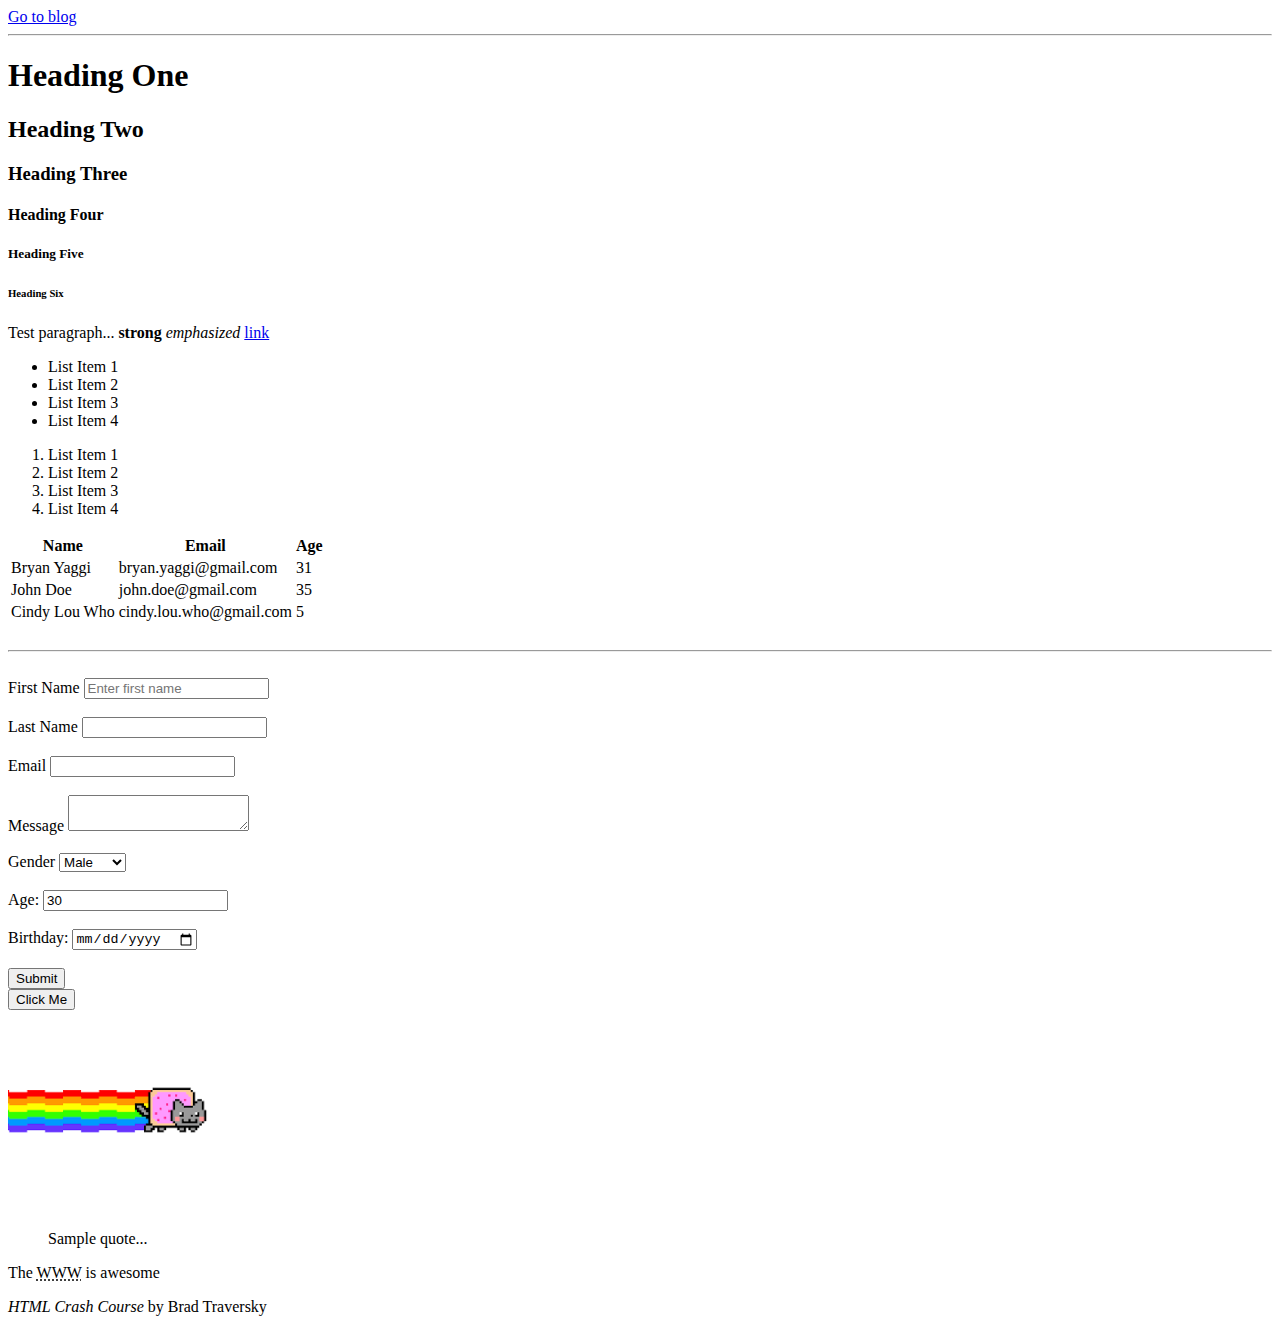
<file: practice/html/index.html>
<!DOCTYPE html>
<html>
  <head>
    <title>HTML Cheat Sheet</title>
  </head>
  <body>
    <a href="blog.html">Go to blog</a>
    <hr>

    <!-- Headings -->
    <h1>Heading One</h1>
    <h2>Heading Two</h2>
    <h3>Heading Three</h3>
    <h4>Heading Four</h4>
    <h5>Heading Five</h5>
    <h6>Heading Six</h6>

    <!-- Paragraphs -->
    <p>
      Test paragraph... <strong>strong</strong> <em>emphasized</em> <a href="http://google.com" target="_blank">link</a>
    </p>

    <!-- Lists -->
    <!-- unordered -->
    <ul>
      <li>List Item 1</li>
      <li>List Item 2</li>
      <li>List Item 3</li>
      <li>List Item 4</li>
    </ul>
    <!-- ordered -->
    <ol>
      <li>List Item 1</li>
      <li>List Item 2</li>
      <li>List Item 3</li>
      <li>List Item 4</li>
    </ol>

    <!-- Tables -->
    <table>
      <thead>
        <tr>
          <th>Name</th>
          <th>Email</th>
          <th>Age</th>
        </tr>
      </thead>
      <tbody>
        <tr>
          <td>Bryan Yaggi</td>
          <td>bryan.yaggi@gmail.com</td>
          <td>31</td>
        </tr>
        <tr>
          <td>John Doe</td>
          <td>john.doe@gmail.com</td>
          <td>35</td>
        </tr>
        <tr>
          <td>Cindy Lou Who</td>
          <td>cindy.lou.who@gmail.com</td>
          <td>5</td>
        </tr>
      </tbody>
    </table>

    <br>
    <hr>
    <br>

    <!-- Forms -->
    <form action="process.php" method="POST">
      <div>
        <label>First Name</label>
        <input type="text" name="firstName" placeholder="Enter first name">
      </div>
      <br>
      <div>
        <label>Last Name</label>
        <input type="text" name="lastName">
      </div>
      <br>
      <div>
        <label>Email</label>
        <input type="email" name="email">
      </div>
      <br>
      <div>
        <label>Message</label>
        <textarea type="message"></textarea>
      </div>
      <br>
      <div>
        <label>Gender</label>
        <select name="gender">
          <option value="male">Male</option>
          <option value="female">Female</option>
          <option value="other">Other</option>
        </select>
      </div>
      <br>
      <div>
        <label>Age:</label>
        <input type="number" name="age" value="30">
      </div>
      <br>
      <div>
        <label>Birthday:</label>
        <input type="date" name="birthday">
      </div>
      <br>
      <input type="submit" name="submit" value="Submit">
    </form>

    <!-- Buttons -->
    <button>Click Me</button>

    <br>

    <!-- Images -->
    <a href="sample.png">
      <img src="sample.png" alt="My Sample Image" width="200">
    </a>

    <!-- Quotations -->
    <blockquote>
      Sample quote...
    </blockquote>

    <p>The <abbr title="World Wide Web">WWW</abbr> is awesome</p>

    <p><cite>HTML Crash Course</cite> by Brad Traversky</p>
  </body>
</html>
</file>
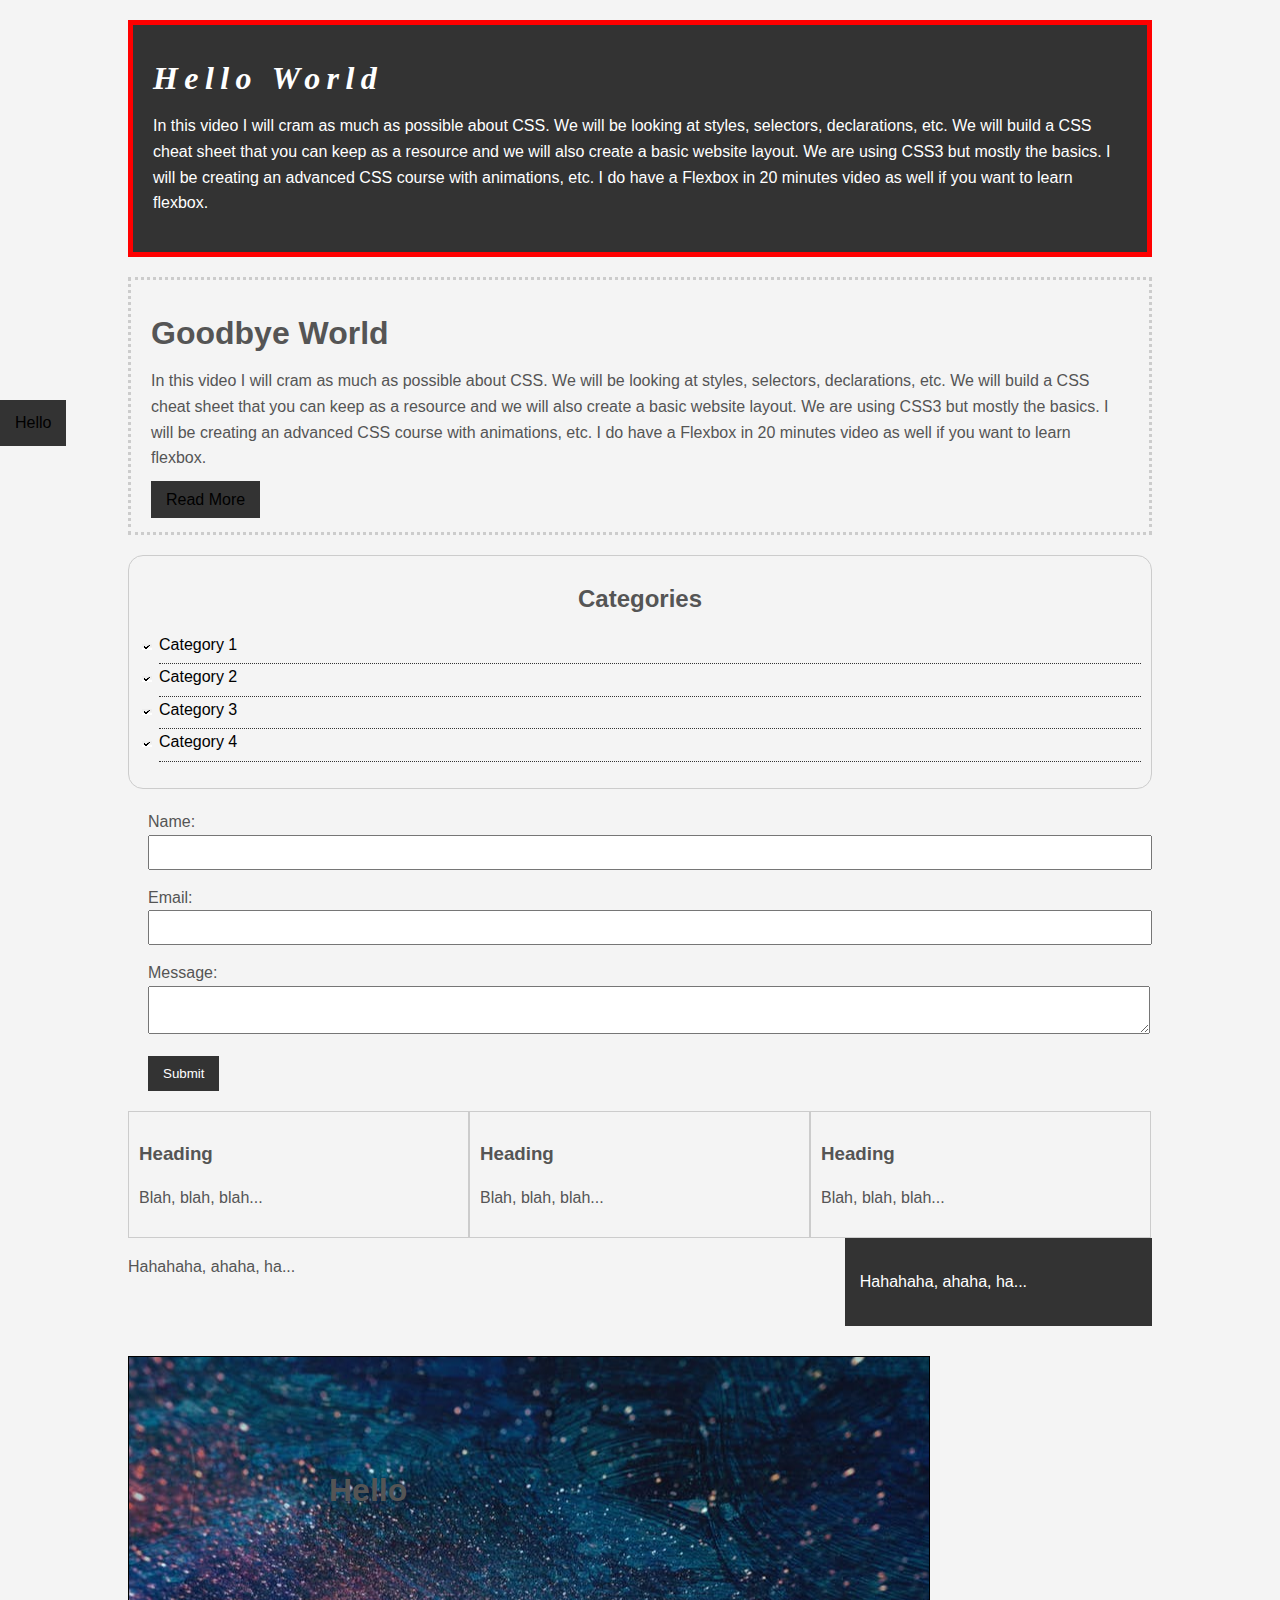
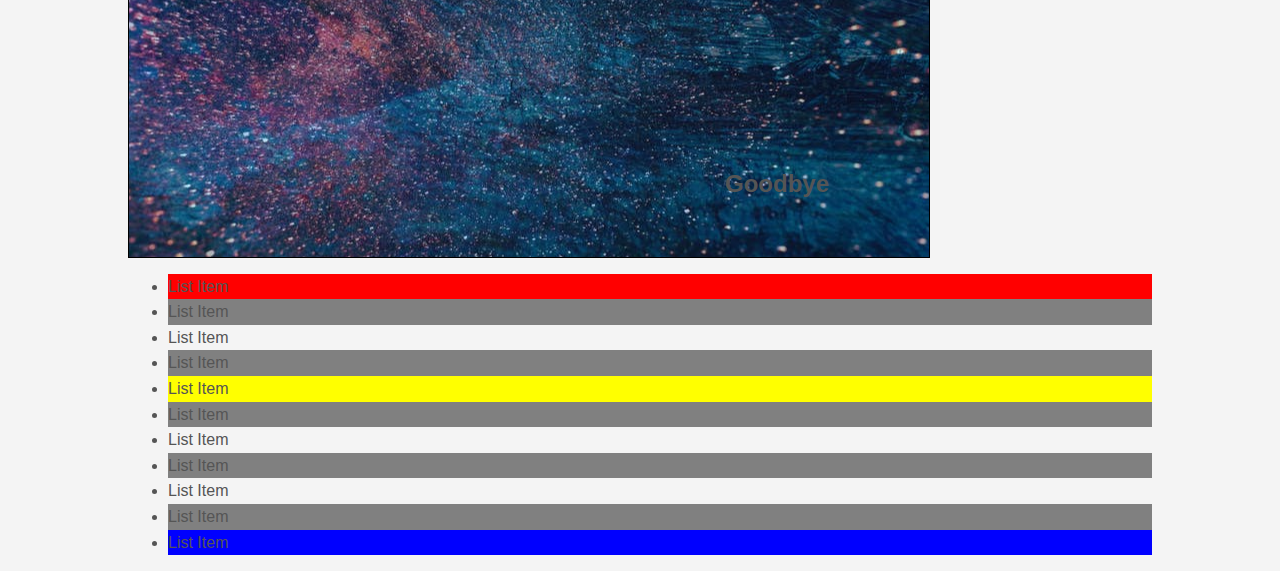
<file: practice/css/cheatsheet/index.html>
<!DOCTYPE html>
<html>
  <head>
    <title>CSS Cheat Sheet</title>
    <link rel="stylesheet" type="text/css" href="css/style.css">
  </head>
  <body>
    <div class="container">
      <div class="box-1">
        <h1>Hello World</h1>
        <p>In this video I will cram as much as possible about CSS. We will be looking at styles, selectors, declarations, etc. We will build a CSS cheat sheet that you can keep as a resource and we will also create a basic website layout. We are using CSS3 but mostly the basics. I will be creating an advanced CSS course with animations,  etc. I do have a Flexbox in 20 minutes video as well if you want to learn flexbox.</p>
      </div>
      <div class="box-2">
        <h1>Goodbye World</h1>
        <p>In this video I will cram as much as possible about CSS. We will be looking at styles, selectors, declarations, etc. We will build a CSS cheat sheet that you can keep as a resource and we will also create a basic website layout. We are using CSS3 but mostly the basics. I will be creating an advanced CSS course with animations,  etc. I do have a Flexbox in 20 minutes video as well if you want to learn flexbox.</p>
        <a class="button" href="">Read More</a>
      </div>
      <div class="categories">
        <h2>Categories</h2>
        <ul>
          <li><a href="#">Category 1</a></li>
          <li><a href="#">Category 2</a></li>
          <li><a href="#">Category 3</a></li>
          <li><a href="#">Category 4</a></li>
        </ul>
      </div>

      <form class="my-form">
        <div class="form-group">
          <label>Name:</label>
          <input type="text" name="name">
        </div>
        <div class="form-group">
          <label>Email:</label>
          <input type="text" name="email">
        </div>
        <div class="form-group">
          <label>Message:</label>
          <textarea name="message"></textarea>
        </div>
        <input class="button" type="submit" value="Submit" name="">
      </form>

      <div class="block">
        <h3>Heading</h3>
        <p>
        Blah, blah, blah...
        </p>
      </div>
      <div class="block">
        <h3>Heading</h3>
        <p>
        Blah, blah, blah...
        </p>
      </div>
      <div class="block">
        <h3>Heading</h3>
        <p>
        Blah, blah, blah...
        </p>
      </div>

      <div class="clr"></div>

      <div id="main-block">
        <p>
        Hahahaha, ahaha, ha...
        </p>
      </div>

      <div id="sidebar">
        <p>
        Hahahaha, ahaha, ha...
        </p>
      </div>

      <div class="clr"></div>

      <div class="p-box">
        <h1>Hello</h1>
        <h2>Goodbye</h2>
      </div>

      <ul class="my-list">
        <li>List Item</li>
        <li>List Item</li>
        <li>List Item</li>
        <li>List Item</li>
        <li>List Item</li>
        <li>List Item</li>
        <li>List Item</li>
        <li>List Item</li>
        <li>List Item</li>
        <li>List Item</li>
        <li>List Item</li>
      </ul>
    </div>

    <a class="fix-me button" href="">Hello</a>
  </body>
</html>
</file>
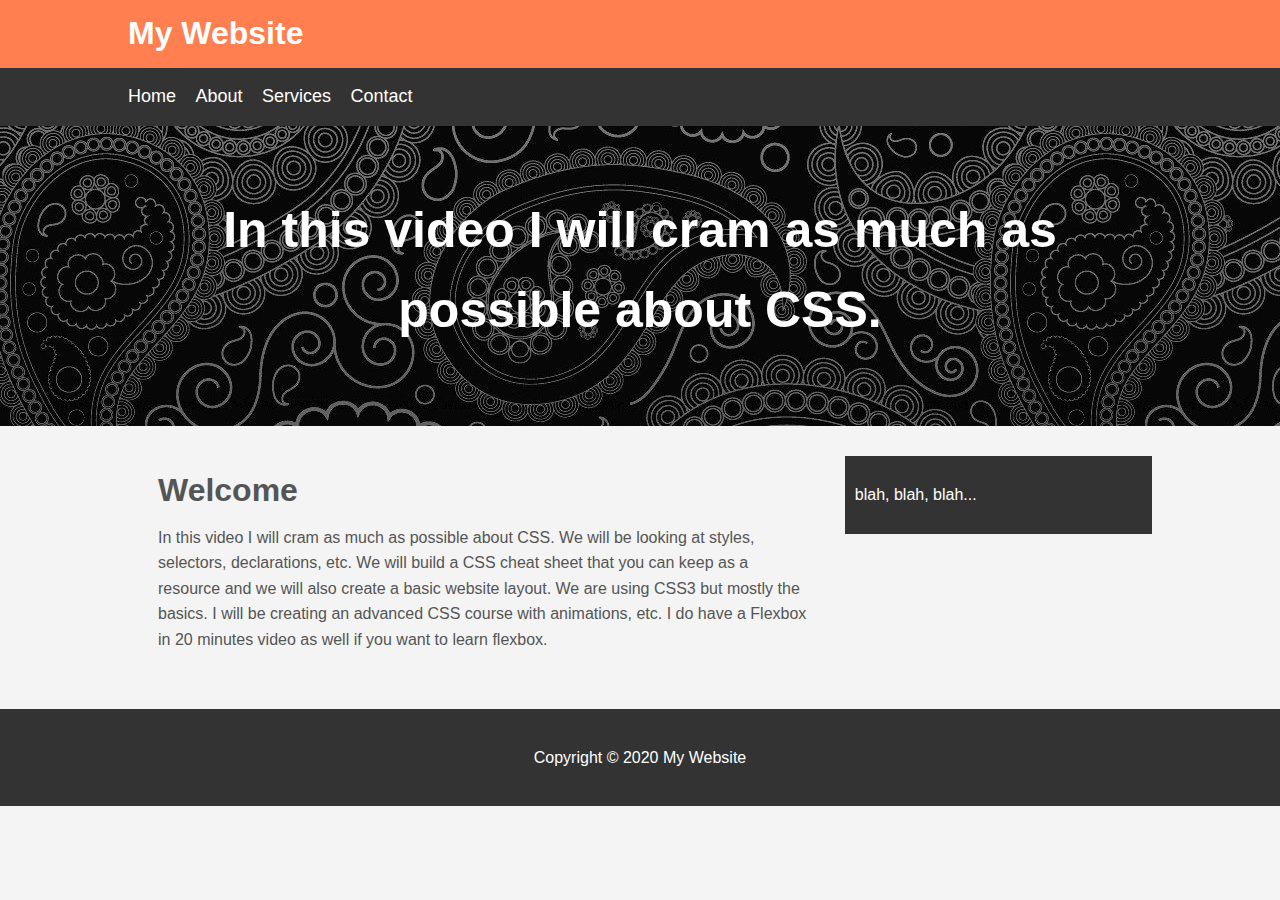
<file: practice/css/mywebsite/index.html>
<!DOCTYPE html>
<html>
  <head>
    <title>My Website</title>
    <link rel="stylesheet" type="text/css" href="css/style.css">
  </head>
  <body>
    <header id="main-header">
      <div class="container">
        <h1>My Website</h1>
      </div>
    </header>

    <nav id="navbar">
      <div class="container">
        <ul>
          <li><a href="#">Home</a></li>
          <li><a href="#">About</a></li>
          <li><a href="#">Services</a></li>
          <li><a href="#">Contact</a></li>
        </ul>
      </div>
    </nav>

    <section id="showcase">
      <div class="container">
        <h1>In this video I will cram as much as possible about CSS.</h1>
      </div>
    </section>

    <div class="container">
      <section id="main">
        <h1>Welcome</h1>
        <p>
        In this video I will cram as much as possible about CSS. We will be looking at styles, selectors, declarations, etc. We will build a CSS cheat sheet that you can keep as a resource and we will also create a basic website layout. We are using CSS3 but mostly the basics. I will be creating an advanced CSS course with animations,  etc. I do have a Flexbox in 20 minutes video as well if you want to learn flexbox.
        </p>
      </section>

      <aside id="sidebar">
        <p>blah, blah, blah...</p>
      </aside>
    </div>

    <footer id="main-footer">
      <p>Copyright &copy; 2020 My Website</p>
    </footer>
  </body>
</html>
</file>
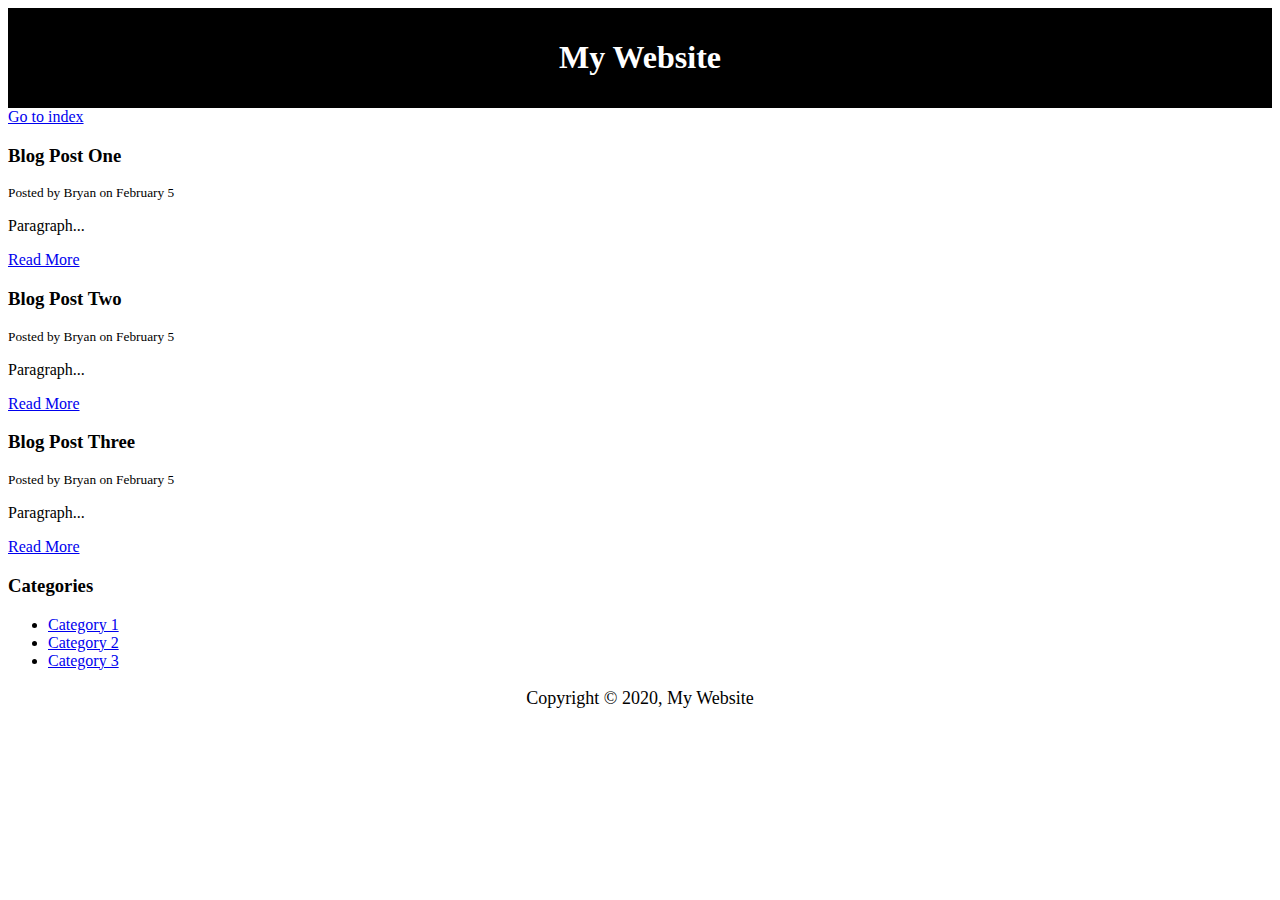
<file: practice/html/blog.html>
<!DOCTYPE>
<html>
  <head>
    <title>My Blog</title>
    <meta name="description" content="Awesome blog by Bryan Yaggi">
    <meta name="keywords" content="web design blog, web dev blog, blah">
    <style type="text/css">
      #main-header
      {
        text-align:center;
        background-color:black;
        color:white;
        padding:10px
      }

    #main-footer
    {
      text-align:center;
      font-size:18px
    }
    </style>
  </head>
  <body>
    <header id="main-header">
      <h1>My Website</h1>
    </header>

    <a href="index.html">Go to index</a>

    <section>
      <article class="post">
        <h3>Blog Post One</h3>
        <small>Posted by Bryan on February 5</small>
        <p>Paragraph...</p>
        <a href="post.html">Read More</a>
      </article>
      
      <article class="post">
        <h3>Blog Post Two</h3>
        <small>Posted by Bryan on February 5</small>
        <p>Paragraph...</p>
        <a href="post.html">Read More</a>
      </article>

      <article class="post">
        <h3>Blog Post Three</h3>
        <small>Posted by Bryan on February 5</small>
        <p>Paragraph...</p>
        <a href="post.html">Read More</a>
      </article>
    </section>

    <aside>
      <h3>Categories</h3>
      <nav>
        <ul>
          <li><a href="#">Category 1</a></li>
          <li><a href="#">Category 2</a></li>
          <li><a href="#">Category 3</a></li>
        </ul>
      </nav>
    </aside>

    <footer id="main-footer">
      <p>Copyright &copy; 2020, My Website</p>
    </footer>
  </body>
</html>
</file>
<file: practice/css/cheatsheet/css/style.css>
/*
*{
  margin:0;
  padding:0;
}
*/

body{
  background-color:#f4f4f4;
  color:#555555;

  font-family: Arial, Helvetica, sans-serif;
  font-size:16px;
  font-weight:normal;
  /* same as above */
  font: normal 16px Arial, Helvetica, sans-serif;
  
  line-height:1.6em;
  margin:0;
}

a{
  text-decoration:none;
  color:#000000;
}

a:hover{
  color:red
}

a:visited{
  color:black
}

.container{
  width:80%;
  margin:auto;
}

.button{
  background-color:#333333;
  color:#ffffff;
  padding:10px 15px;
  border:none;
}

.button:hover{
  background:red;
  color:#ffffff;
}

.box-1{
  background-color:#333333;
  color:#ffffff;

  border-right:5px red solid;
  border-left:5px red solid;
  border-top:5px red solid;
  border-bottom:5px red solid;
  /* same as above */
  border: 5px red solid;

  padding:20px;

  margin-top:20px;
  margin-bottom:20px;
}

.box-1 h1{
  font-family:Tahoma;
  font-weight:800;
  font-style:italic;
  text-decoration:uppercase;
  letter-spacing:0.2em;
}

.box-2{
  border:3px dotted #cccccc;
  padding:20px;
  margin:20px 0;
}

.clr{
  clear:both;
}

.categories{
  border:1px #cccccc solid;
  padding:10px;
  border-radius:15px;
}

.categories h2{
  text-align:center;
}

.categories ul{
  padding:0;
  padding-left:20px;
  list-style:square;
  list-style:none;
}

.categories li{
  padding-bottom:6px;
  border-bottom:dotted 1px #333333;
  list-style-image:url('../images/checksmall.png');
}

.my-form{
  padding:20px;
}

.my-form .form-group{
  padding-bottom:15px;
}

.my-form label{
  display:block;
}

.my-form input[type="text"], .my-form textarea{
  padding:8px;
  width:100%;
}

.block{
  float:left;
  width:33.3%;
  border:1px solid #cccccc;
  padding:10px;
  box-sizing:border-box;
}

#main-block{
  float:left;
  width:70%;
}

#sidebar{
  float:right;
  width:30%;
  background-color:#333333;
  color:#ffffff;
  padding:15px;
  box-sizing:border-box;
}

.p-box{
  width:800px;
  height:500px;
  border:1px solid #000000;
  margin-top:30px;
  position:relative;
  background-image:url('../images/bgimage.jpeg');
  background-repeat:no-repeat;
  background-position:100px 200px;
  background-position:center center;
}

.p-box h1{
  position:absolute;
  top:100px;
  left:200px;
}

.p-box h2{
  position:absolute;
  bottom:40px;
  right:100px;
}

.fix-me{
  position:fixed;
  top:400px;
}

.my-list li:first-child{
  background:red;
}

.my-list li:last-child{
  background:blue;
}

.my-list li:nth-child(5){
  background:yellow;
}

.my-list li:nth-child(even){
  background:grey;
}
</file>
<file: practice/css/mywebsite/css/style.css>
body{
  background-color:#f4f4f4;
  color:#555555;
  font-family:Arial, Helvetica, sans-serif;
  font-size:16px;
  line-height:1.6em;
  margin:0;
}

.container{
  width:80%;
  margin:auto;
  overflow:hidden;
}

#main-header{
  background-color:coral;
  color:#ffffff;
}

#navbar{
  background-color:#333333;
  color:#ffffff;
}

#navbar ul{
  padding:0;
  list-style:none;
}

#navbar li{
  display:inline;
}

#navbar a{
  color:#ffffff;
  text-decoration:none;
  font-size:18px;
  padding-right:15px;
}

#showcase{
  background-color:#000000;
  background-image:url('../images/showcase.jpg');
  background-repeat:no-repeat;
  background-position:center center;
  min-height:300px;
  margin-bottom:30px;
  text-align:center;
}

#showcase h1{
  color:#ffffff;
  font-size:50px;
  line-height:1.6em;
  padding-top:30px;
}

#main{
  float:left;
  width:70%;
  padding:0 30px;
  box-sizing:border-box;
}

#sidebar{
  float:right;
  width:30%;
  background:#333333;
  color:#ffffff;
  padding:10px;
  box-sizing:border-box;
}

#main-footer{
  background:#333333;
  color:#ffffff;
  text-align:center;
  padding:20px;
  margin-top:40px;
}

@media(max-width:600px){
  #main{
    width:100%;
    float:none;
  }
  
  #sidebar{
    width:100%;
    float:none;
  }
}
</file>
